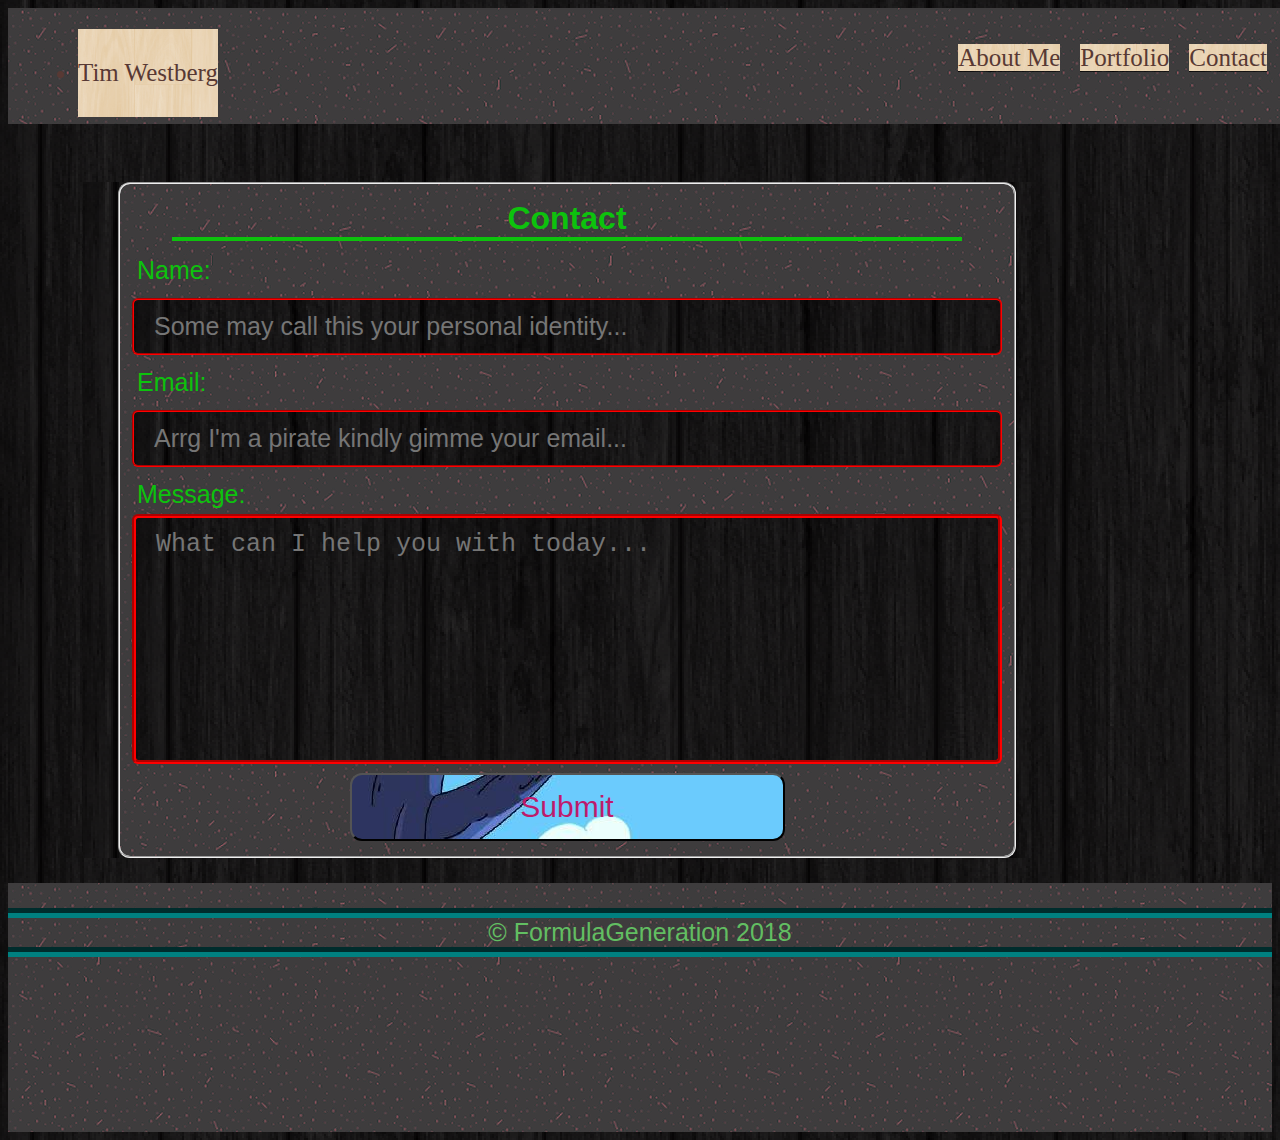
<file: contact.html>
<!DOCTYPE html>
<html lang="en-us">

<head>
  <meta charset="UTF-8">
  <title>Contact</title>
  <link rel="stylesheet" type="text/css" href="Assets/CSS/contact.css">
</head>

<body>  

<!-- Combined Header and nav-bar website to be built out from mobile
     first prespective so page is responsive by the end -->
<div class="clearfix">
<header>

<!--  Floated to the left side, made a different color(green) -->

    
<!-- Floated to the right side of the header, links to other pages -->

<ul id="nav-bar">

    <li id="logo">Tim Westberg</li>

    <li class="nav-links"><a href="contact.html">Contact</a></li>

    <li class="nav-links"><a href="portfolio.html">Portfolio</a></li>

    <li class="nav-links"><a href="index.html">About Me</a></li>

    
</ul>


</header>
</div>

  <Form>

    <fieldset>
    <h1>Contact</h1>
    <label for="Name">Name:</label>
    <input class="F-elements"type="text" name="Name" placeholder="Some may call this your personal identity...">
    <br>
    <label for="Name">Email:</label>
    <input class="F-elements" type="email" name="Email" placeholder="Arrg I'm a pirate kindly gimme your email...">
    <br>
    <label for="Name">Message:</label>
    <textarea rows="4" cols="40" id="message-box" type="textarea" name="message" placeholder="What can I help you with today..."></textarea>
    <button type="submit" name="submit">Submit</button>
    </fieldset>

  </Form>
  
        
        
<footer> <p id="footer-p"> &copy; FormulaGeneration 2018 <p></footer>
</body>
</html>
</file>
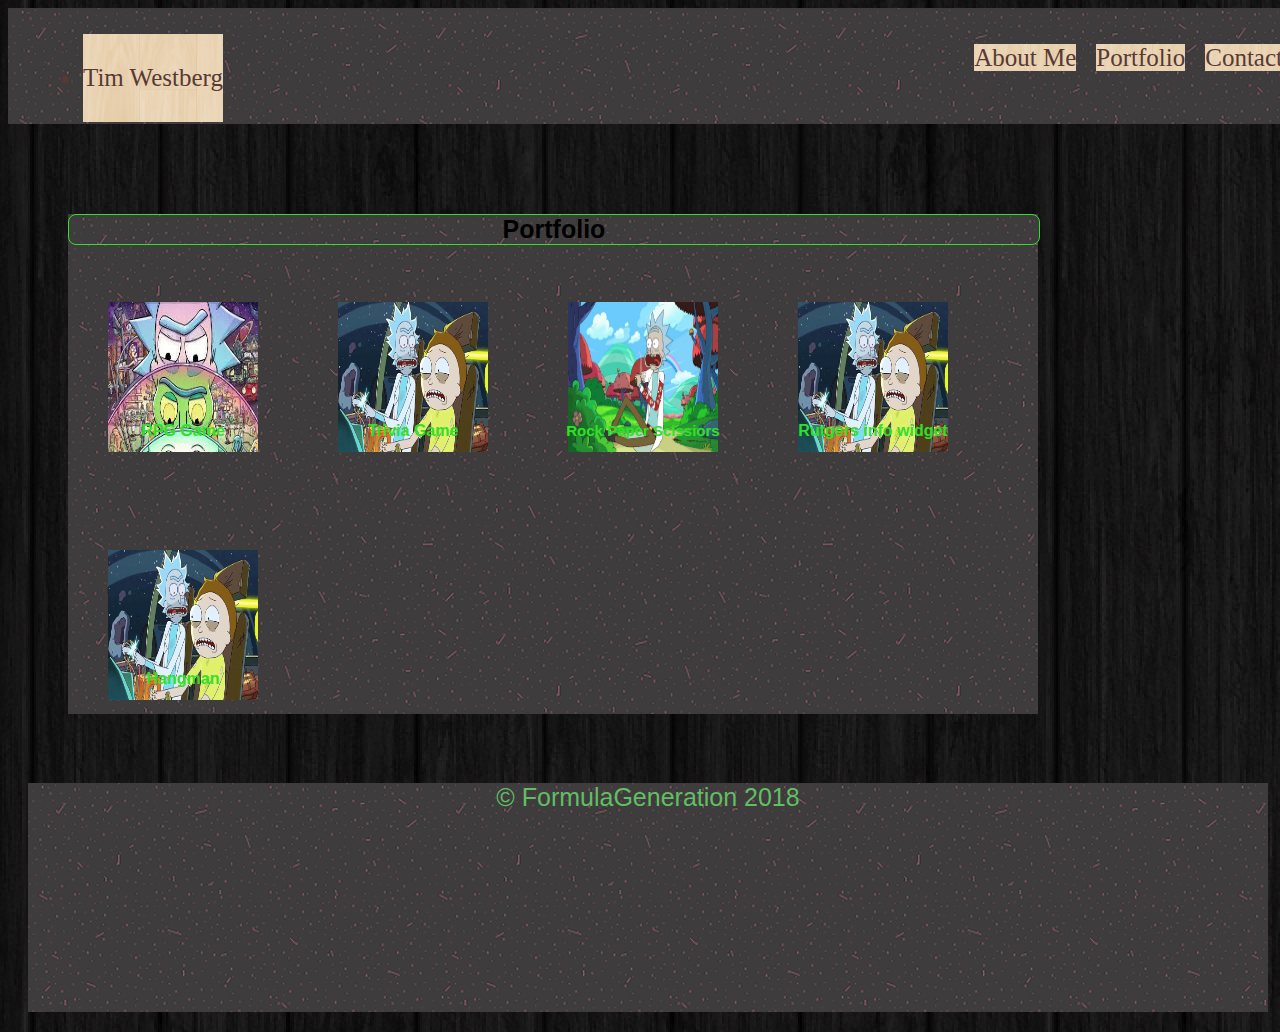
<file: portfolio.html>
<!DOCTYPE html>
<html lang="en-us">

<head>
  <meta charset="UTF-8">
  <title>About Me</title>
  <link rel="stylesheet" type="text/css" href="Assets/CSS/portfolio.css">
</head>

<body>

  <!-- Combined Header and nav-bar website to be built out from mobile
     first prespective so page is responsive by the end -->
  <div class="clearfix">
    <header>

      <!--  Floated to the left side, made a different color(green) -->


      <!-- Floated to the right side of the header, links to other pages -->

      <ul id="nav-bar">

        <li id="logo">Tim Westberg</li>

        <li class="nav-links">
          <a href="contact.html">Contact</a>
        </li>

        <li class="nav-links">
          <a href="portfolio.html">Portfolio</a>
        </li>

        <li class="nav-links">
          <a href="index.html">About Me</a>
        </li>


      </ul>


    </header>
  </div>

  <div class="clearfix">
    <section id="content1">

      <main>
        <h1>Portfolio</h1>




        <div class="c-links">
          <a>
            <img src="Assets/Images/ricks battery.jpg" height="150px" width="150px">
          </a>
          <div id="rpg">RPG Game</div>
        </div>
        <div class="c-links">
          <a>
            <img src="Assets/Images/rick-morty.jpg" height="150px" width="150px">
          </a>

          <div id="trivia"> Trivia Game</div>
        </div>

        <div class="c-links">

          <a>
            <img src="Assets/Images/rick1.jpg" height="150px" width="150px">

            <div id="rock"> Rock Paper Scissiors</div>
          </a>

        </div>
        <div class="c-links">
          <a>
            <img src="Assets/Images/rick-morty.jpg" height="150px" width="150px">
          </a>
          <div id="rutgers"> Rutgers info widget</div>
        </div>
        <div class="c-links">
          <a>
            <img src="Assets/Images/rick-morty.jpg" height="150px" width="150px">
          </a>

          <div id="trivia"> Hangman</div>
        </div>
      </main>

    </section>
  </div>






  <footer>
    <p id="footer-p"> &copy; FormulaGeneration 2018
      <p>
  </footer>
</body>

</html>
</file>
<file: Assets/CSS/contact.css>
* {
    text-align: center;
    background-image: url("../Images/dark_wood_@2X.png");
}

.clearfix::after{
    content:"";
    clear:both;
    display:block;
    width: 100%;
}



/* Beginning of header styles for website , same style should be applied to each page to create a  united theme*/

body {
    font-family: 'Arial', 'Helvetica Neue', Helvetica, sans-serif;
}

header {
    width:100%;
    background-image: url(../Images/pink\ dust.png);
    font-family: 'Georgia', Times, Times New Roman, serif;
    padding: 50px;
    margin: 0px;
    content: "";
    clear:both;
}

#logo {
    float: left;
    height: 100%;
    color: rgb(88, 57, 52);
    font-size: 25px;
    position: relative;
    bottom: 45px;
    right: 20px;
    padding: 30px 0px 30px 0px;
    background-image:url("../Images/retina_wood_@2X.png")
}

#nav-bar {
 border: none;

    

}

.nav-links {
    float: right;
    font-size: 20px;
    color: rgb(88, 57, 52);
    position: relative;
    right: 45px;
    bottom: 40px;
    text-decoration: none;
    list-style: none;
    text-align: center;
    padding: 0px;
    margin: 10px;
}
/* Effects for navbar Links */

a:link, a:visited {
    background-image: url(../Images/retina_wood_@2X.png);
    color: rgb(88, 57, 52);
    text-align: center; 
    text-decoration: none;
    margin: 0px;
    font-size: 25px;
}

a:hover, a:active {
    background-image:url(../Images/swirl_pattern.png);
    color: black;
}
#footer-p {
    border: groove thin teal;
    border-width: 10px 0px 10px 0px;
    background-image: url(/Assets/Images/pink\ dust.png);
    position: relative;
    top: 25px;
    font-size: 25px;
    
}

footer {
    padding: 0px 0px 175px 0px;
    background-image: url("../Images/pink\ dust.png");
    color: rgb(98, 190, 98);
}

label {
    float: left;
    margin: 5px;
    background-image: url(/Assets/Images/pink\ dust.png);
    font-size: 25px;
    text-align: left;
    color: rgb(13, 194, 13);

}
#message-box {
    text-align: left;
    overflow:auto;
    word-wrap: break-word;
    width: 100%;
    height: 250px;
    padding: 12px 20px;
    font-size: 25px;
    color: white;
    box-sizing: border-box;
    border: 4px groove red;
    border-radius: 6px;
    resize: none;
}
h1 {
    text-align: center;
    color:rgb(13, 194, 13);
    background-image: url(/Assets/Images/pink\ dust.png);
    border: thin solid rgb(13, 194, 13);
    border-width: 0px 0px 4px 0px;
    margin: 10px 40px 10px 40px;
}

form {
    width: 75%;
    margin: 0px 0px 0px 75px;

}

button:hover, button:active {
    background-image:url(../Images/swirl_pattern.png);
    color: black;
}

button {
    color:rgb(189, 27, 108);  
    width:50%;
    padding: 15px;
    margin: 5px;
    font-size: 30px;
    border-radius: 12px;
    background-image: url(../Images/rick1.jpg);
   
}
section {
    padding: 250px;
    width: 100%;
}
fieldset {
    background-image: url(../Images/pink\ dust.png);
    margin: 20px 15px 15px 35px;
    border-radius: 12px;

}

.F-elements {
    float:left;
    font-size: 25px;
    background-color: white;
    color: white;
    text-align: left;
    width: 100%;
    padding: 12px 20px;
    margin: 8px 0;
    box-sizing: border-box;
    border: 2px groove red;
    border-radius: 6px;
}
</file>
<file: Assets/CSS/portfolio.css>
* {
    text-align: center;
   
}

.clearfix::after{
    content:"";
    clear:both;
    display:block;
    width: 100%;
}



/* Beginning of header styles for website , same style should be applied to each page to create a  united theme*/

body {
    font-family: 'Arial', 'Helvetica Neue', Helvetica, sans-serif;
    width: 100%;
  
}

html{
background-image: url(../Images/dark_wood_@2X.png);
}


header {
    width:100%;
    background-image: url(../Images/pink\ dust.png);
    font-family: 'Georgia', Times, Times New Roman, serif;
    padding: 50px;
    margin: 0px;
    content: "";
    clear:both;
}

#logo {
    float: left;
    height: 100%;
    color: rgb(88, 57, 52);
    font-size: 25px;
    position: relative;
    bottom: 45px;
    right: 20px;
    padding: 30px 0px 30px 0px;
    margin: 5px;
    background-image:url("../Images/retina_wood_@2X.png")
}

#nav-bar {
 border: none;


    

}

.nav-links {
    float: right;
    font-size: 20px;
    color: rgb(88, 57, 52);
    position: relative;
    right: 45px;
    bottom: 40px;
    text-decoration: none;
    list-style: none;
    text-align: center;
    padding: 0px;
    margin: 10px;
}

/* Effects for navbar Links */

a:link, a:visited {
    background-image: url(../Images/retina_wood_@2X.png);
    color: rgb(88, 57, 52);
    text-align: center; 
    text-decoration: none;
    margin: 0px;
    font-size: 25px;
}

a:hover, a:active {
    background-image:url(../Images/swirl_pattern.png);
    color:red;
}
#footer-p {
    position: relative;
    font-size: 25px;
    
}

img {
     float: left;
     margin: 20px;
     position: relative;
    
}

footer {
    padding: 0px 0px 175px 0px;
    background-image: url("../Images/pink\ dust.png");
    margin: 20px;
    color: rgb(98, 190, 98);
}

#content1 {
    padding: 25px;
    height: 500px;
    position: relative;
    
    
    
}
/* Having Trouble here is cant get links to operate correctly now */
.c-links {
    margin: 10px;
    color:white;
    padding: 10px;
    float: left;
    position: relative;

}
/* Text laid over images, I had a challenge getting the banner to work correctly */
#trivia{
    position: relative;
    bottom: 50px;
    color: rgb(48, 225, 39);
    font: 20px;
    font-weight: bold;
}

#rock {
    position: relative;
    bottom: 50px;
    color: rgb(48, 225, 39);
    font-size: 15px;
    font-weight: bold;
    
}

#rutgers {
    position: relative;
    bottom: 50px;
    color: rgb(48, 225, 39);
    font: 20px;
    font-weight: bold;
}

#rpg {
    position: relative;
    bottom: 50px;
    color: rgb(48, 225, 39);
    font: 20px;
    font-weight: bold;
}

#hangman {
    position: relative;
    bottom: 50px;
    color: rgb(48, 225, 39);
    font: 20px;
    font-weight: bold;
}



main {
    position: relative;
    left: 35px;
    background-image: url(../Images/pink\ dust.png);
    width:970px;
    height: 500px;
}
h1 {  
    text-align:center;
    width: 100%;
    font-size:25px;
    border: thin solid rgb(48, 225, 39);
    border-radius: 8px;
    background-image: url(../Images/pink\ dust.png);
}
</file>
